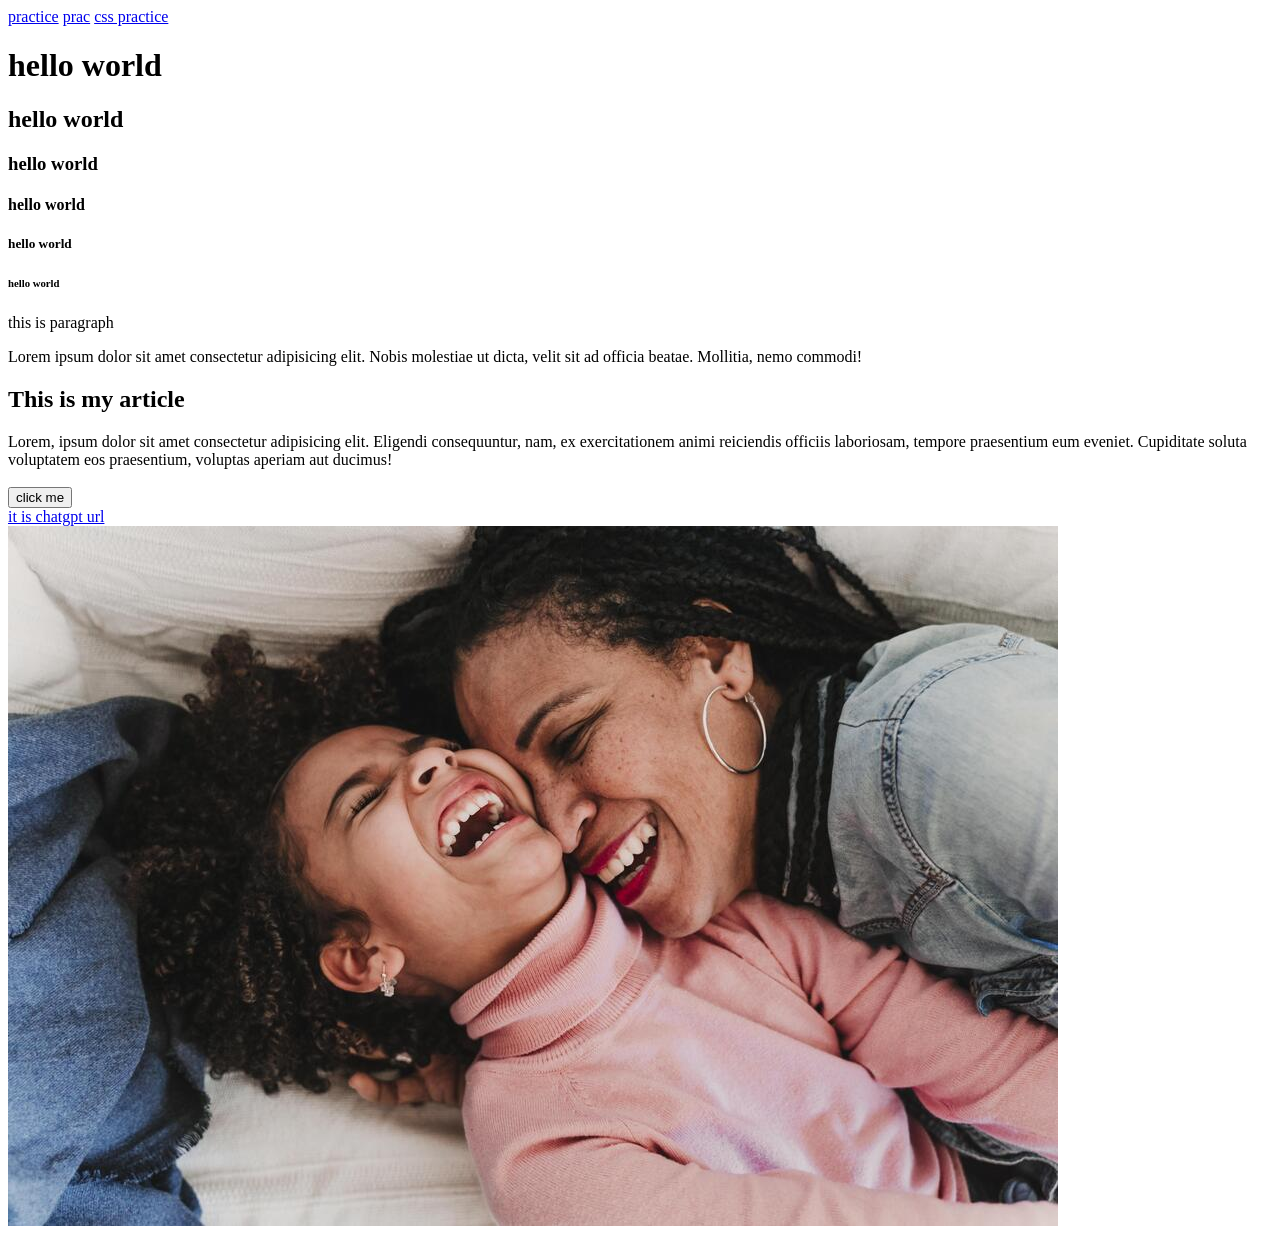
<file: index.html>
<!DOCTYPE html>
<html lang="en">
<head>
    <meta charset="UTF-8">
    <meta name="viewport" content="width=device-width, initial-scale=1.0">
    <title>Document</title>
</head>
<body>
    <a href="index2.html">practice</a>
    <a href="index3.html">prac</a>
    <a href="index4.html">css practice</a>
    <h1> hello world </h1>
    <h2> hello world </h2>
    <h3> hello world </h3>
    <h4> hello world </h4>
    <h5> hello world </h5>
    <h6> hello world </h6>


    <p> this is paragraph</p>
    <p>Lorem ipsum dolor sit amet consectetur adipisicing elit. Nobis molestiae ut dicta, velit sit ad officia beatae. Mollitia, nemo commodi! </p>
    <h2> This is my article</h2>
    <article>Lorem, ipsum dolor sit amet consectetur adipisicing elit. Eligendi consequuntur, nam, ex exercitationem animi reiciendis officiis laboriosam, tempore praesentium eum eveniet. Cupiditate soluta voluptatem eos praesentium, voluptas aperiam aut ducimus!
    </article>
    <br>
    <button> click me </button>
    <br>
    <a href=" https://chatgpt.com/  "> it is chatgpt url </a>
    
    <br>
    <img src="engineering bootcamp image.jpg" alt="image" width >

        
    </body>
</html>
</file>
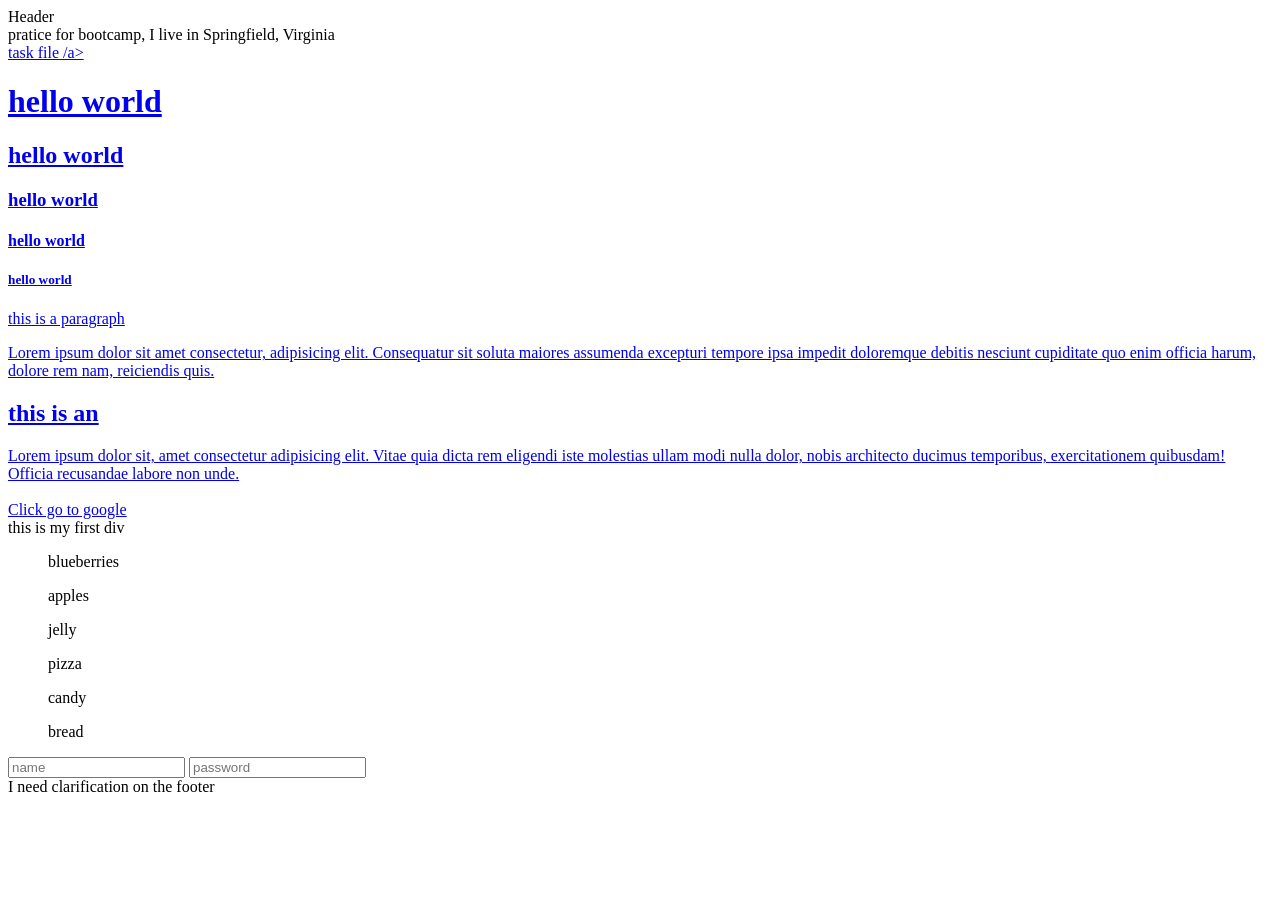
<file: index2.html>
<!DOCTYPE html>
<html lang="en">
<head>
    <meta charset="UTF-8">
    <meta name="viewport" content="width=device-width, initial-scale=1.0">
    <title>Document</title>
</head> Header <Section>pratice for bootcamp, I live in Springfield, Virginia </Section>
<nav> <a href="index2.html"> task file /a> </nav>

    <body>
    <h1> hello world </h1>
    <h2> hello world </h2>
    <h3> hello world </h3>
    <h4> hello world </h4>
    <h5> hello world </h5>
    <p> this is a paragraph </p>
    
    <p>Lorem ipsum dolor sit amet consectetur, adipisicing elit. Consequatur sit soluta maiores assumenda excepturi tempore ipsa impedit doloremque debitis nesciunt cupiditate quo enim officia harum, dolore rem nam, reiciendis quis.</Param></p>
     <h2> this is an <article> </article></h2>
     
    <article> Lorem ipsum dolor sit, amet consectetur adipisicing elit. Vitae quia dicta rem eligendi iste molestias ullam modi nulla dolor, nobis architecto ducimus temporibus, exercitationem quibusdam! Officia recusandae labore non unde.</article>
</body>
<br>
<a href="https.google.com"> Click go to google </a>
<div> this is my first div</div>


<ul> blueberries</ul>
<ul> apples </ul>
<ul> jelly </ul>

<ol> pizza</ol>
<ol> candy </ol>
<ol> bread </ol>

<form> 
    <input type="text" placeholder="name ">
    <input type="email" placeholder="password">

    <footer> I need clarification on the footer </footer>
</form>







</html>
</file>
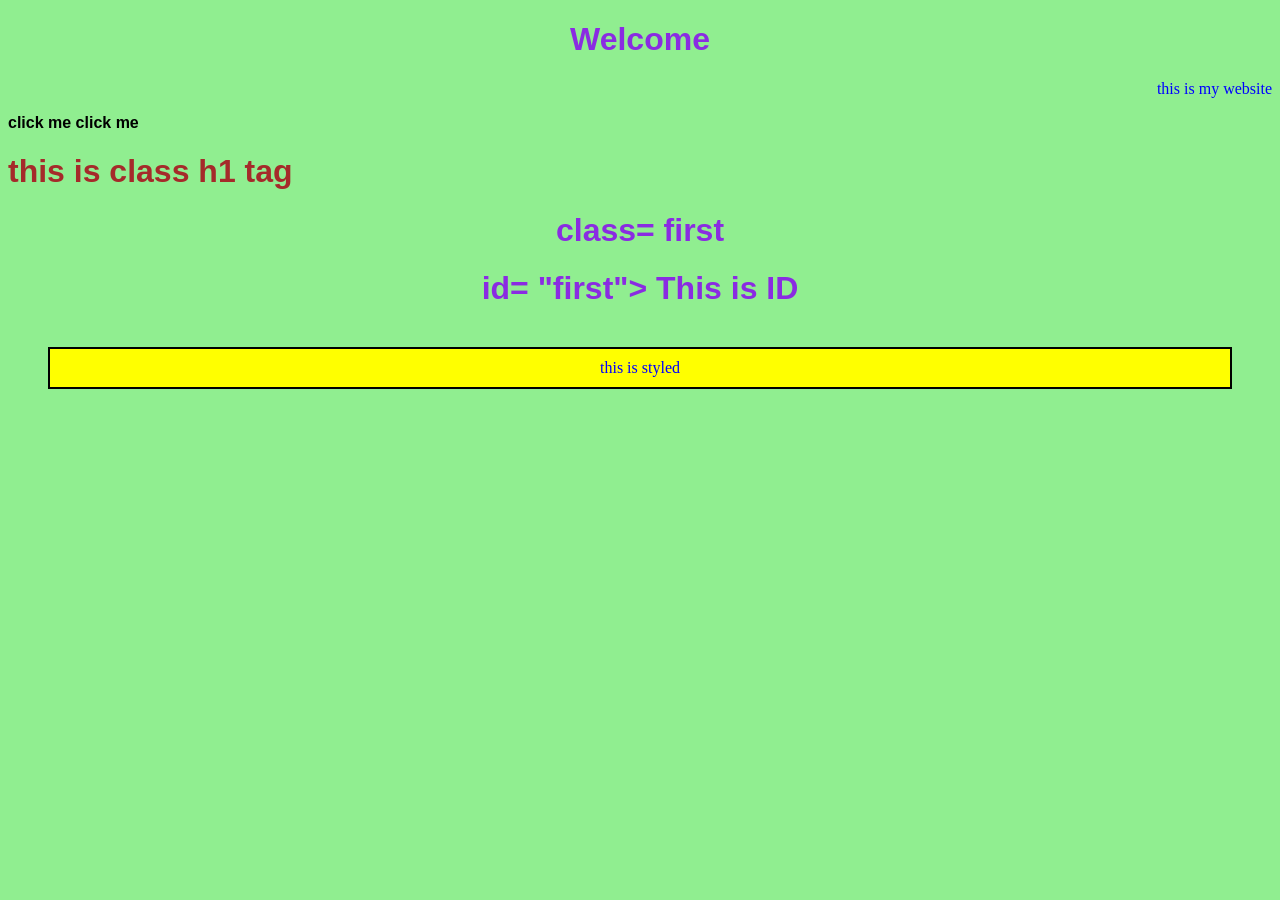
<file: index3.html>
<!DOCTYPE html>
<html lang="en">
<head>
    <meta charset="UTF-8">
    <meta name="viewport" content="width=device-width, initial-scale=1.0">
    <title>Document</title>
     <link rel="stylesheet" href="style.css">
</head>
<body>
   
    <h1> Welcome</h1>
     <p> this is my website</p>
    <b> click me </b>
    <b> click me </b>

    <h1   class="first">  this is class h1 tag </h1>
    <h1>  class= first </h1>
      

    <h1> id= "first"> This is ID </h1>
    
    <p class="box"> this is styled</p>

</body>
</html>
</file>
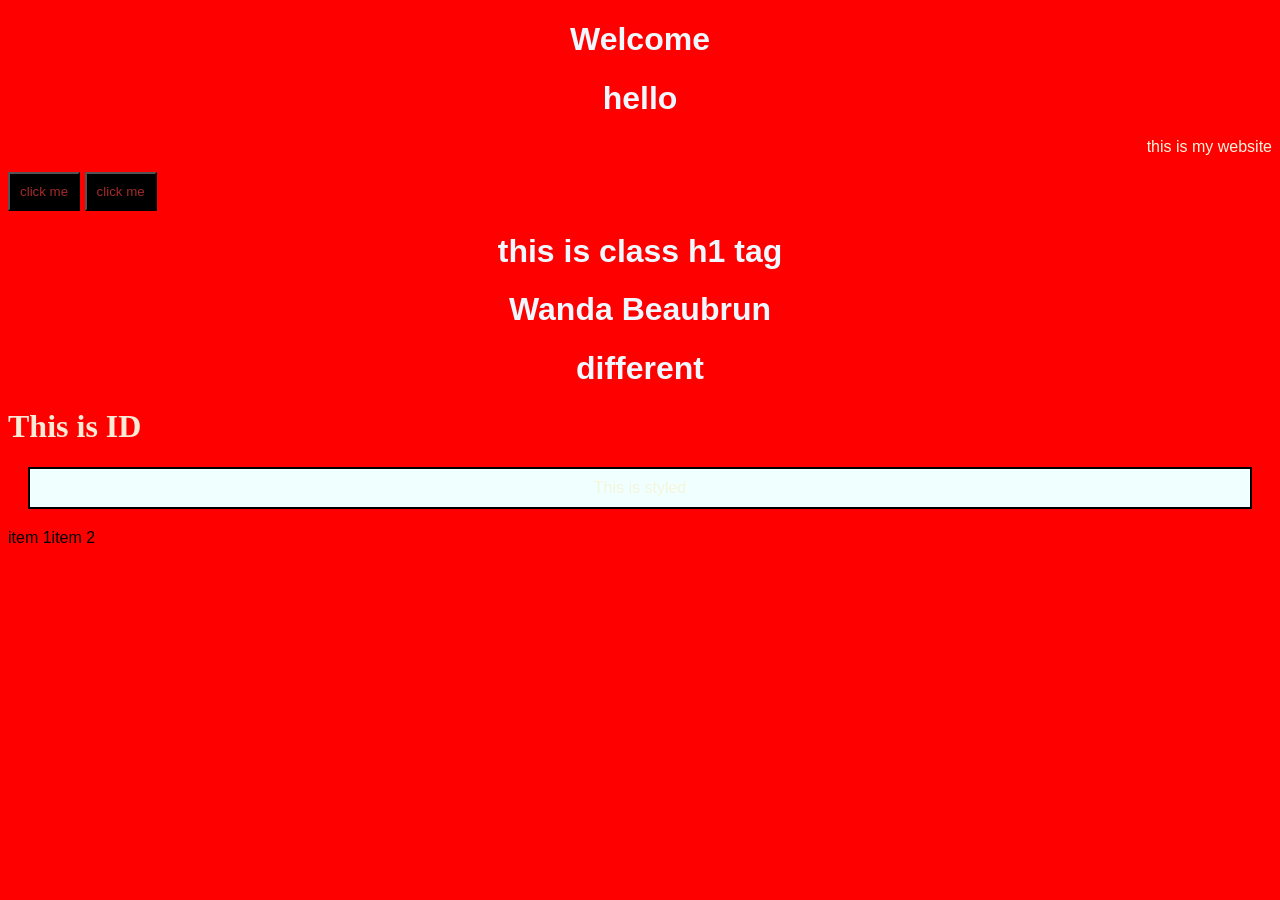
<file: index4.html>
<!DOCTYPE html>
<html lang="en">
<head>
    <meta charset="UTF-8">
    <meta name="viewport" content="width=device-width, initial-scale=1.0">
    <title>Document</title>
     <link rel="stylesheet" href="style2.css">
</head>
<body>
    <h1>Welcome</h1>
    <h1>hello</h1>
    <p>this is my website</p>
    <button>click me</button>
    <button>click me</button>

    <h1  class="first">   this is class h1 tag</h1>
    <h1  class="first">   Wanda Beaubrun</h1>
    <h1  class="second" >different </h1>

    <h1 id="first"> This is ID </h1>

    <p  class="box"> This is styled</p>

    <div class="container">
       <div>item 1</div>
       <div>item 2</div>
    <div>


</body>
</html>
</file>
<file: style.css>
body{
  font-family:Arial;  
background-color: lightgreen;

}
h1{

    color: blueviolet;
text-align: center;
}

p{
     color: blue;
     font-family: 'Times New Roman', Times, serif;
    text-align: right;    
    
}

button{
    background: black;
    color: white;
    padding: 10px;
}

.first {
         color: brown;
         text-align: left;

}

.second{
    color: blue;
    text-align: right;

}
#first{
    color: darkgoldenrod;
    font-family: 'Lucida Sans', 'Lucida Sans Regular', 'Lucida Grande', 'Lucida Sans Unicode', Geneva, Verdana, sans-serif;
    text-align: left;

}

.box{

    border: 2px solid black;
    margin: 40px;
    padding: 10px;
    background-color: yellow;
    text-align: center;
 }

 .container{
    display: flex;
    /" justify-content: space-between; *"

}
</file>
<file: style2.css>
body{
    font-family: 'Gill Sans', 'Gill Sans MT', Calibri, 'Trebuchet MS', sans-serif;
    background-color: red;

}
h1{
     color: aliceblue;
     text-align: center;
}


p{
    color: beige;
    font-family: Arial, Helvetica, sans-serif;
    text-align: right;
}

button{
    background: black;
    color: brown;
    padding: 10px;
}


#first{
    color: antiquewhite;
    font-family: Cambria, Cochin, Georgia, Times, 'Times New Roman', serif;
    text-align:left ;

}

.box{
    border: 2px solid black; 
    margin: 20px;
    padding: 10px;
    background-color: azure;
    text-align: center;
}

.container{
    display: flex;
    /" justify-content: space-between ;  *"

}
</file>
